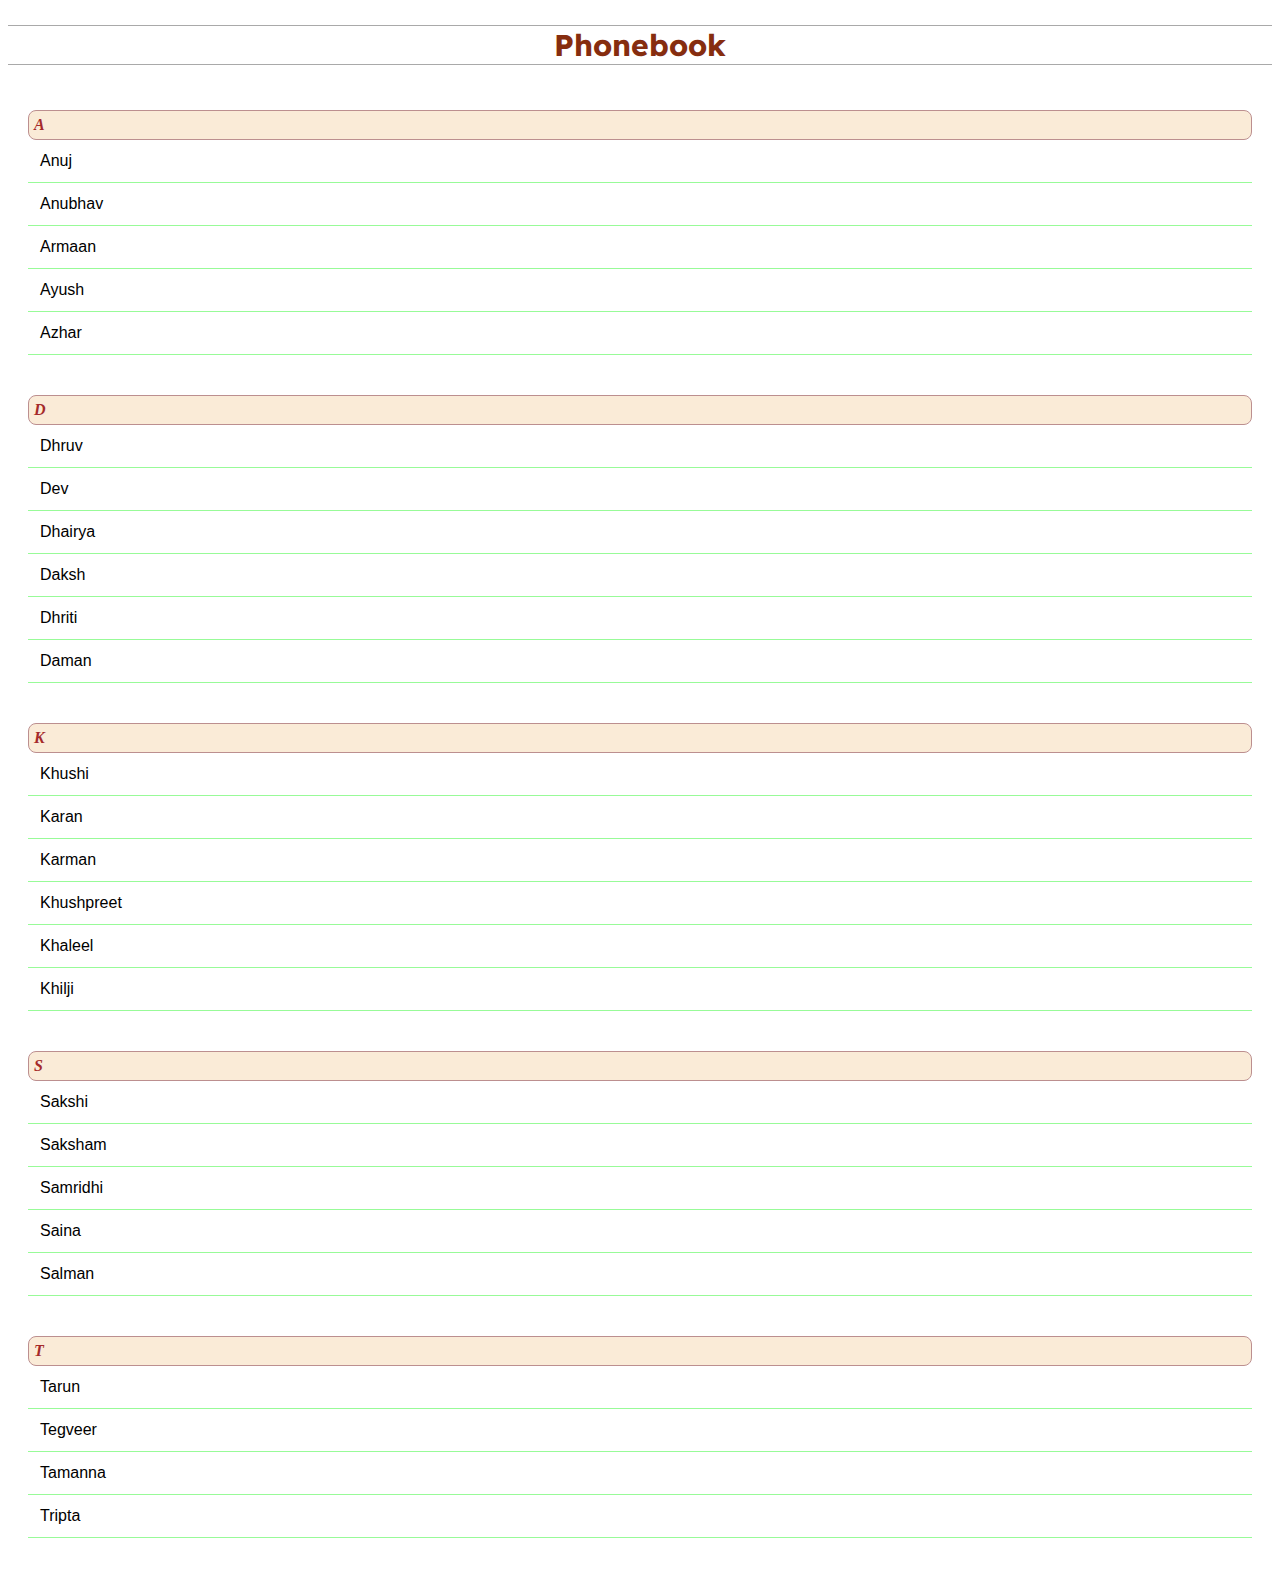
<file: assginment-2/index.html>
<!DOCTYPE html>
<html lang="en">
<head>
    <meta charset="UTF-8">
    <meta http-equiv="X-UA-Compatible" content="IE=edge">
    <meta name="viewport" content="width=device-width, initial-scale=1.0">
    <title>Phonebook</title>
    <link rel="stylesheet" href="styles.css">
    <link rel="preconnect" href="https://fonts.googleapis.com">
<link rel="preconnect" href="https://fonts.gstatic.com" crossorigin>
<link href="https://fonts.googleapis.com/css2?family=Lexend:wght@600&display=swap" rel="stylesheet">
</head>
<body>
    <h2>Phonebook</h2>
    <dl>
        <div>
          <dt>A</dt>
          <dd>Anuj</dd>
          <dd>Anubhav</dd>
          <dd>Armaan</dd>
          <dd>Ayush</dd>
          <dd>Azhar</dd>
        </div>
        <div>
          <dt>D</dt>
          <dd>Dhruv</dd>
          <dd>Dev</dd>
          <dd>Dhairya</dd>
          <dd>Daksh</dd>
          <dd>Dhriti</dd>
          <dd>Daman</dd>
        </div>
        <div>
          <dt>K</dt>
          <dd>Khushi</dd>
          <dd>Karan</dd>
          <dd>Karman</dd>
          <dd>Khushpreet</dd>
          <dd>Khaleel</dd>
          <dd>Khilji</dd>
        </div>
        <div>
            <dt>S</dt>
            <dd>Sakshi</dd>
            <dd>Saksham</dd>
            <dd>Samridhi</dd>
            <dd>Saina</dd>
            <dd>Salman</dd>
          </div>
        <div>
          <dt>T</dt>
          <dd>Tarun</dd>
          <dd>Tegveer</dd>
          <dd>Tamanna</dd>
          <dd>Tripta</dd>
        </div>
      </dl>
</body>
</html>
</file>
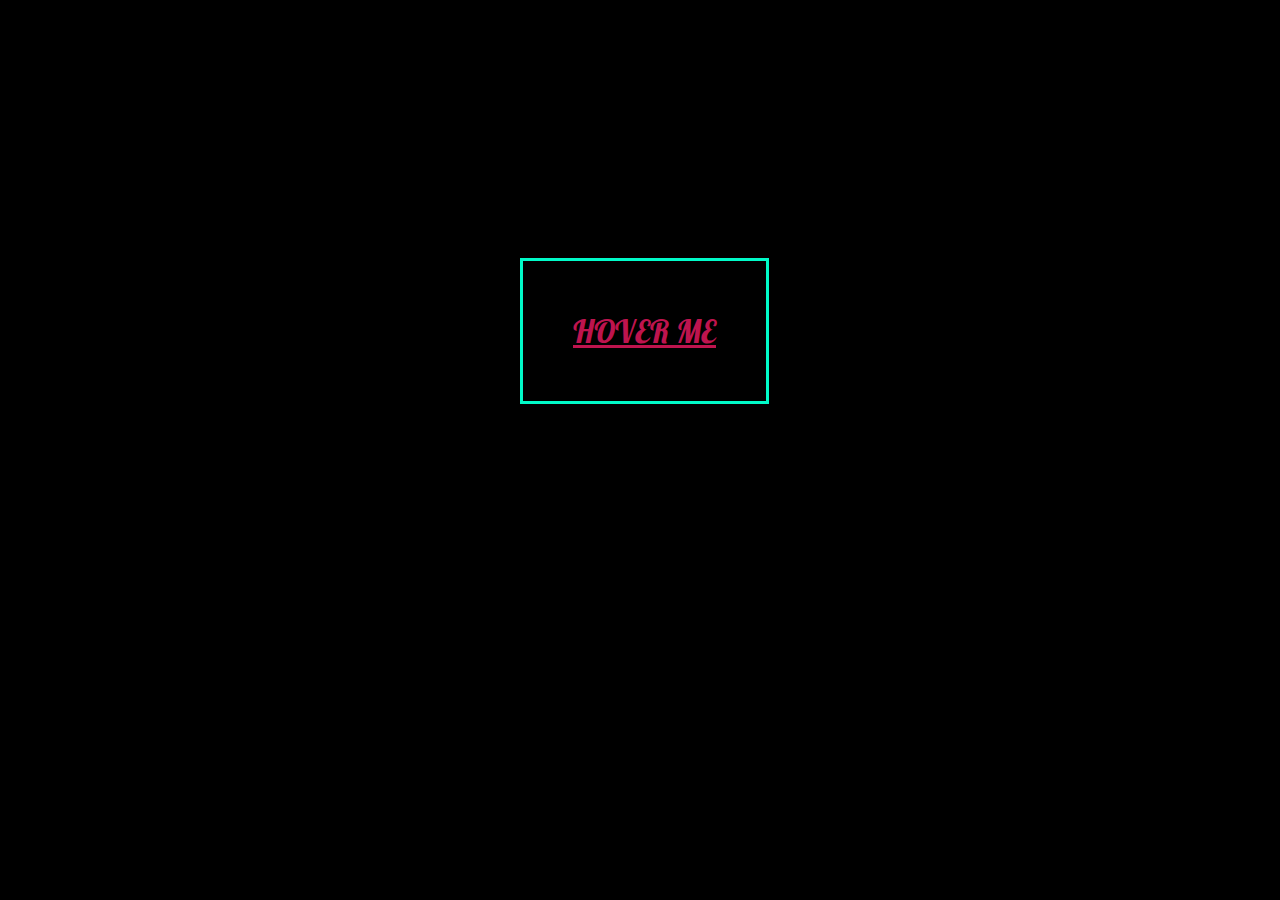
<file: assignment-3/index.html>
<!DOCTYPE html>
<html lang="en">
<head>
    <meta charset="UTF-8">
    <meta http-equiv="X-UA-Compatible" content="IE=edge">
    <meta name="viewport" content="width=device-width, initial-scale=1.0">
    <link rel="preconnect" href="https://fonts.googleapis.com">
<link rel="preconnect" href="https://fonts.gstatic.com" crossorigin>
<link href="https://fonts.googleapis.com/css2?family=Lobster&display=swap" rel="stylesheet">
<link rel="stylesheet" href="style.css">
    <title>animation on hover</title>
    
</head>
<body>
    <button class="wrapper">HOVER ME</button>
    
</body>
</html>
</file>
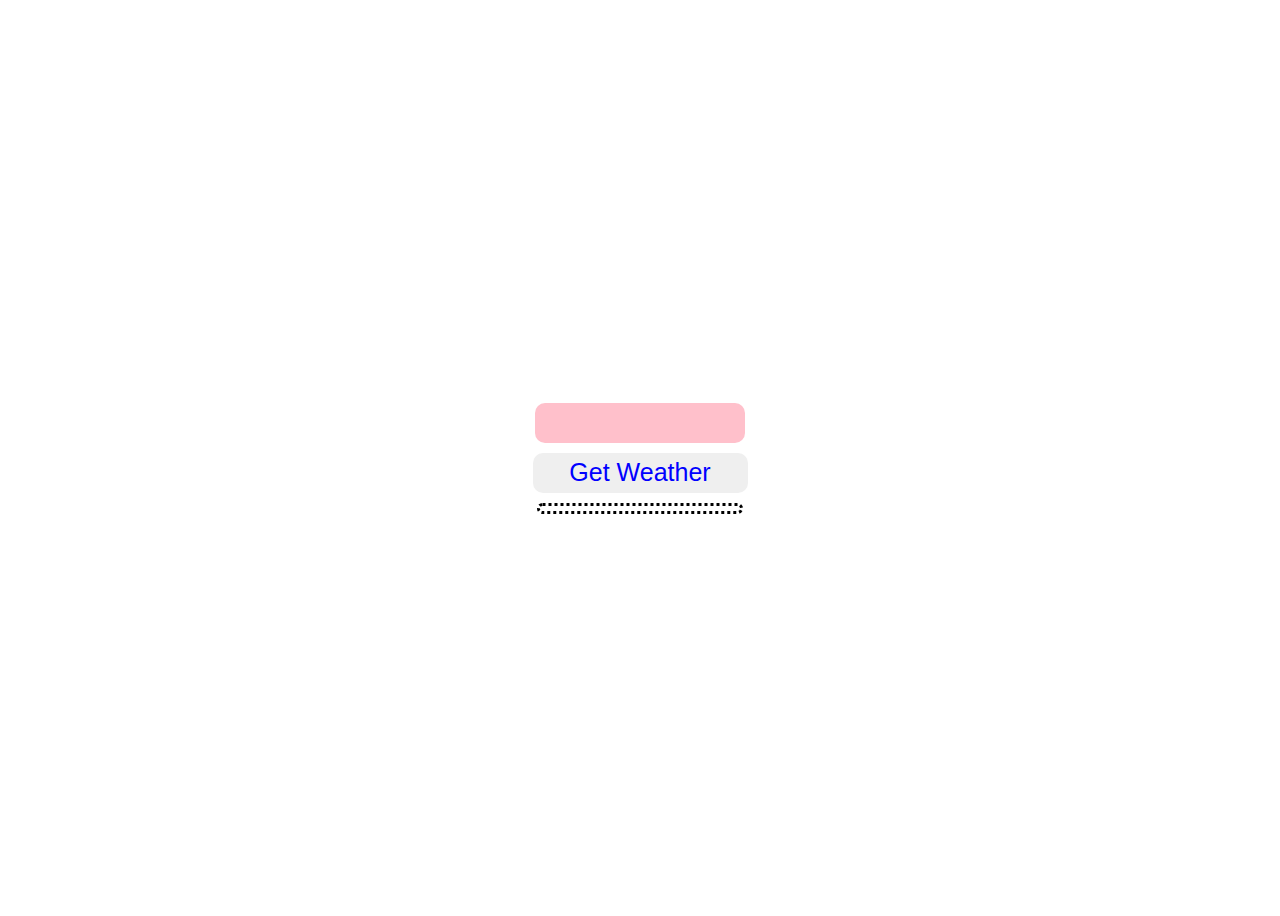
<file: weatherapp/index.html>
<!DOCTYPE html>
<html lang="en">
<head>
    <meta charset="UTF-8">
    <meta http-equiv="X-UA-Compatible" content="IE=edge">
    <meta name="viewport" content="width=device-width, initial-scale=1.0">
    <title>Weather App</title>
    <link rel="stylesheet" href="style.css">
</head>
<body>
    <div id="od">
        <input type="text"><br>
        <button id="btn" type="submit">Get Weather</button>
        <div id="id">
            <p id="location"></p>
            <p id="time"></p>
            <p id="temp"></p>
            <p id="minmax"></p>
            <p id="speed"></p>
            <p id="weather"></p>
        </div>
    </div>
    <script src="app.js"></script>
</body>
</html>
</file>
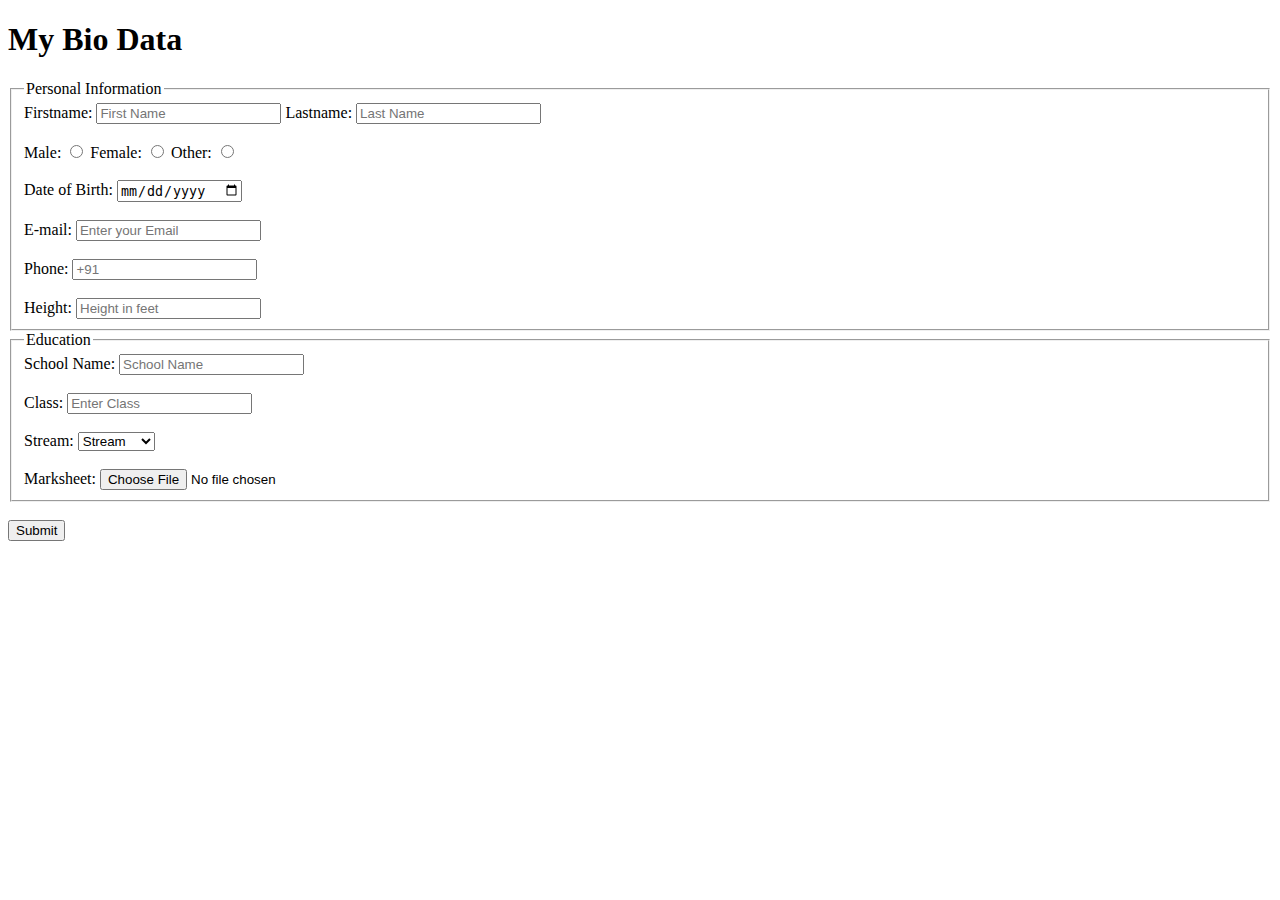
<file: biodata.html>
<!DOCTYPE html>
<html lang="en">
    <head>
        <title>Biodata</title>
    </head>
<body>
    <h1>My Bio Data</h1>
    <fieldset>
        <legend>Personal Information</legend>
        <label for="firstname">Firstname:</label>
        <input id="firstname" type="text" placeholder="First Name" name="fname">
        <label for="lasttname">Lastname:</label>
        <input id="lastname" type="text" placeholder="Last Name" name="lname">
        <br><br>
        <label for="male">Male:</label>
        <input id="male" type="radio" value="male" name="gender">
        <label for="female">Female:</label>
        <input id="female" type="radio" value="female" name="gender">
        <label for="other">Other:</label>
        <input id="other" type="radio" value="other" name="gender">
        <br><br>
        <label for="dateOB">Date of Birth:</label>
        <input id="dateOB" type="date" name="Date">
        <br> <br>
        <label for="email">E-mail:</label>
        <input id="email" type="email" name="email" placeholder="Enter your Email">
        <br><br>
        <label for="number">Phone:</label>
        <input id="number" type="number" name="number" placeholder="+91">
        <br><br>
        <label for="height">Height:</label>
        <input id="height" type="number" name="height" placeholder="Height in feet">
    </fieldset>
    <fieldset>
        <legend>Education</legend>
        <label for="Sname">School Name:</label>
        <input id="Sname" type="text" name="Sname" placeholder="School Name">
        <br><br>
        <label for="Class">Class:   </label>
        <input id="Class" type="number" placeholder="Enter Class" name="class">
        <br><br>
        <label for="stream">Stream:</label>
        <select name="streams" id="stream">
            <option value=" ">Stream</option>
            <option value="CSE">CSE</option>
            <option value="ECE">ECE</option>
            <option value="Mech">Mech</option>
            <option value="BPharma">Bpharma</option>
        </select>
        <br><br>
        <label for="marksheet">Marksheet:</label>
        <input id="marksheet" type="file">
    </fieldset>
    <br>
    <button>Submit</button>
</body>
</html>
</file>
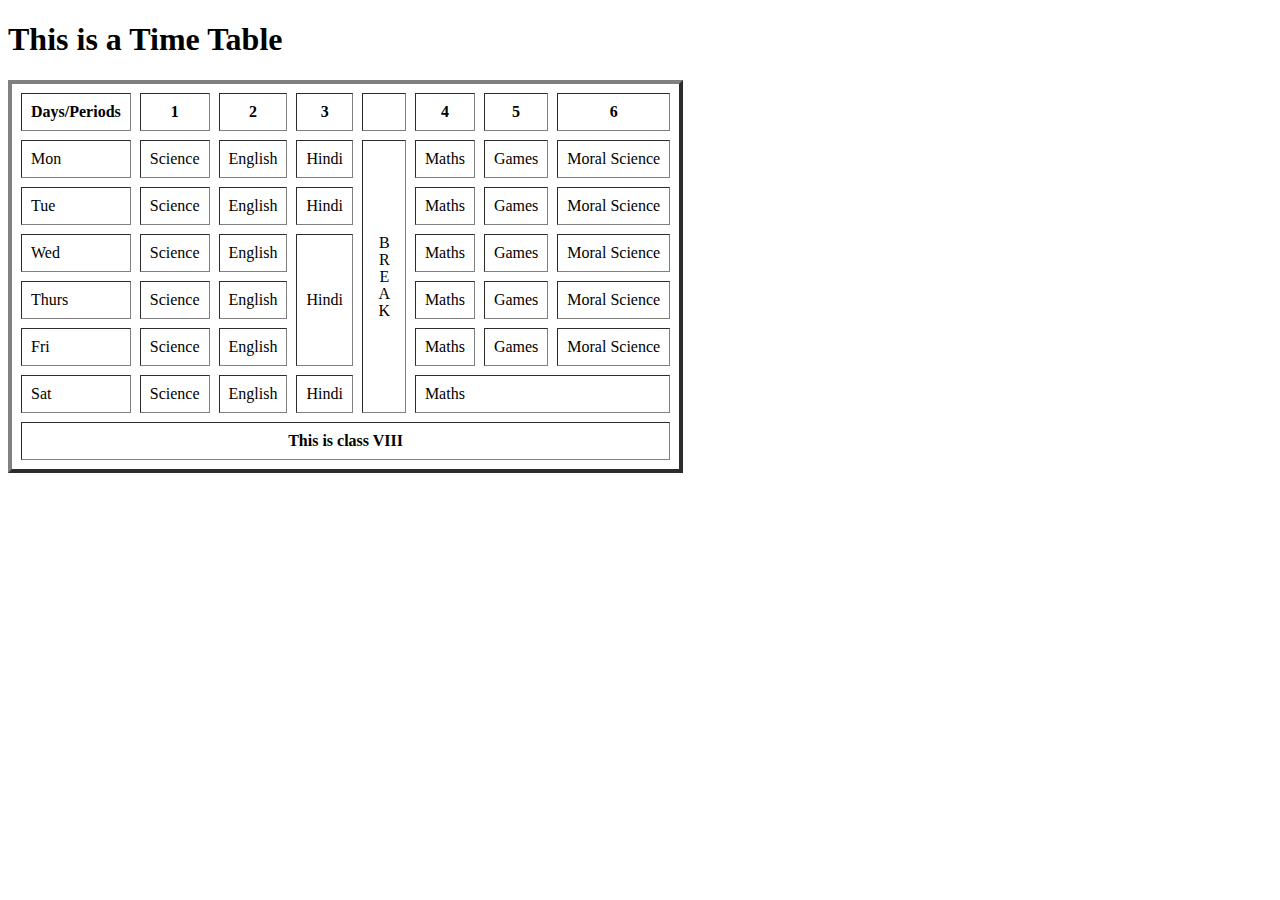
<file: timetable.html>
<!DOCTYPE html>
<html lang=en>
    <style>
    .p{
        
        writing-mode: vertical-rl;
        text-orientation: upright;
        text-align: center;
    
    }</style>
<head>
    <meta charset="UTF-8">
    <title>TIMETABLE</title>
    
</head>
<body>
    <h1>This is a Time Table</h1>
    <table border="4" cellspacing="9" cellpadding="9">
        <thead>
            <tr>
                <th>Days/Periods</th>
                <th>1</th>
                <th>2</th>
                <th>3</th>
                <th >&nbsp; &nbsp; &nbsp;&nbsp; </th>
                <th>4</th>
                <th>5</th>
                <th>6</th>
            </tr>
        </thead>
        <tbody>
            <tr>
                <td> Mon               </td>
                <td>Science</td>
                <td>English</td>
                <td> Hindi</td>
                <td class="p" rowspan="6"> BREAK</td>
                <td>Maths                </td>
                <td>Games</td>
                <td>Moral Science</td>
            </tr>
            <tr>
                <td> Tue          </td>
                <td>Science</td>
                <td>English</td>
                <td> Hindi</td>
              <!-- <td> &nbsp; &nbsp; &nbsp; &nbsp;</td>-->
                <td>Maths                </td>
                <td>Games</td>
                <td>Moral Science</td>
            </tr>
            <tr>
                <td> Wed           </td>
                <td>Science</td>
                <td>English</td>
                <td rowspan="3"> Hindi</td>
               <!-- <td> &nbsp; &nbsp; &nbsp; &nbsp;</td>-->
                <td>Maths          </td>
                <td>Games</td>
                <td>Moral Science</td>
            </tr>
            <tr>
                <td> Thurs               </td>
                <td>Science</td>
                <td>English</td>
                <!--<td> Hindi</td>
                <td> &nbsp; &nbsp; &nbsp; &nbsp;</td>-->
                <td>Maths                </td>
                <td>Games</td>
                <td>Moral Science</td>
            </tr>
            <tr>
                <td> Fri             </td>
                <td>Science</td>
                <td>English</td>
               <!-- <td> Hindi</td>
                <td> &nbsp; &nbsp; &nbsp; &nbsp;</td>-->
                <td>Maths                </td>
                <td>Games</td>
                <td>Moral Science</td>
            </tr>
            <tr>
                <td> Sat           </td>
                <td>Science</td>
                <td>English</td>
                <td> Hindi</td>
                <!--<td> &nbsp; &nbsp; &nbsp; &nbsp;</td>-->
                <td colspan="3">Maths                </td>
                
            </tr>
           
        </tbody>
        <tfoot>
            <tr>
            <th colspan="8">This is class VIII</th>
            </tr>
        </tfoot>
    </table>

</body>
</file>
<file: assginment-2/styles.css>
*{
    box-sizing: border-box;
}
h2{
    text-align: center;
    font-family: 'Lexend', sans-serif;
    color:#862d0f;
    font-size:30px;
    border-bottom:1px solid darkgray;
    border-top:1px solid darkgray;
}
dl>div{
    padding: 20px;
}
dt{
    border: 1px solid rosybrown;
    border-radius: 8px;
    padding-left: 5px;
    font-weight: bold;
    font-style: italic;
    background-color: antiquewhite;
    color: brown;
    margin: 0;
    padding:5px;
    position: sticky;
    top: -1px;
}
dd{
    border-bottom: 1px solid palegreen;
    font-family: 'Segoe UI', Tahoma, Geneva, Verdana, sans-serif;
    padding: 12px;
    white-space: nowrap;
    margin: 0;

}
</file>
<file: assignment-3/style.css>
*{
    background-color: black;
 }
 .wrapper{
     font-family: 'Lobster', cursive;
     text-decoration: underline;
     color:rgb(190, 20, 78);
     border: 3px solid rgb(0, 250, 200);
     margin-top: 250px;
     margin-left: 40%;
    padding: 50px;
     position: absolute;
     font-size: xx-large;
     
     

     

 }
 .wrapper:hover{
     box-shadow: 0px 4px 7px greenyellow;
     border: 3px solid rgb(59, 248, 180);
     color: greenyellow;
     animation-name: mydiv;
    animation-duration: 0.3s;
     animation-fill-mode: forwards;
     cursor: pointer;
 }
 @keyframes mydiv{
     from{top: 8px;}
     to{top: 5px;
         
     }
 }
</file>
<file: weatherapp/style.css>
body{
    height:100vh;
    font-family: sans-serif;
    background-image: url("https://images.unsplash.com/photo-1445264618000-f1e069c5920f?ixid=MnwxMjA3fDB8MHxwaG90by1wYWdlfHx8fGVufDB8fHx8&ixlib=rb-1.2.1&auto=format&fit=crop&w=750&q=80");
    background-repeat: no-repeat;
    background-size:cover;
    display:flex;
    justify-content: space space-evenly;
    align-items: center;
}
p{
    margin: 5px;
    color: #3333ff;
}
#od{
    background:rgba(256,256,256,.5);
    width:300px;
    text-align:center;
    border-radius:30px;
}
#id{
    width:200px;
    border: dotted;
    text-align:center;
    background:rgba(256,256,256,.6);
    border-radius:30px;
}
div{
    margin:10px auto;
}
input{
    opacity: ;
    border:none;
    margin:10px auto;
    width:200px;
    height:30px;
    text-align:center;
    font-size:25px;
    padding:5px;
    background-color: pink;
    border-radius:10px;
}
button{
    color:blue;
    border:none;
    margin:auto;
    width:215px;
    height:40px;
    text-align:center;
    font-size:25px;
    padding:5px;
    border-radius:10px;
}
button:hover{
    background-color:rgb(210, 210, 128);
}
#location{
    font-size:20px;
}
#time{
    font-size:20px;
}
#temp{
    font-size:30px;
}
#minmax{
    font-size:15px;
}
#weather{
    font-size:20px;
}
#speed{
    font-size:20px;
}
</file>
